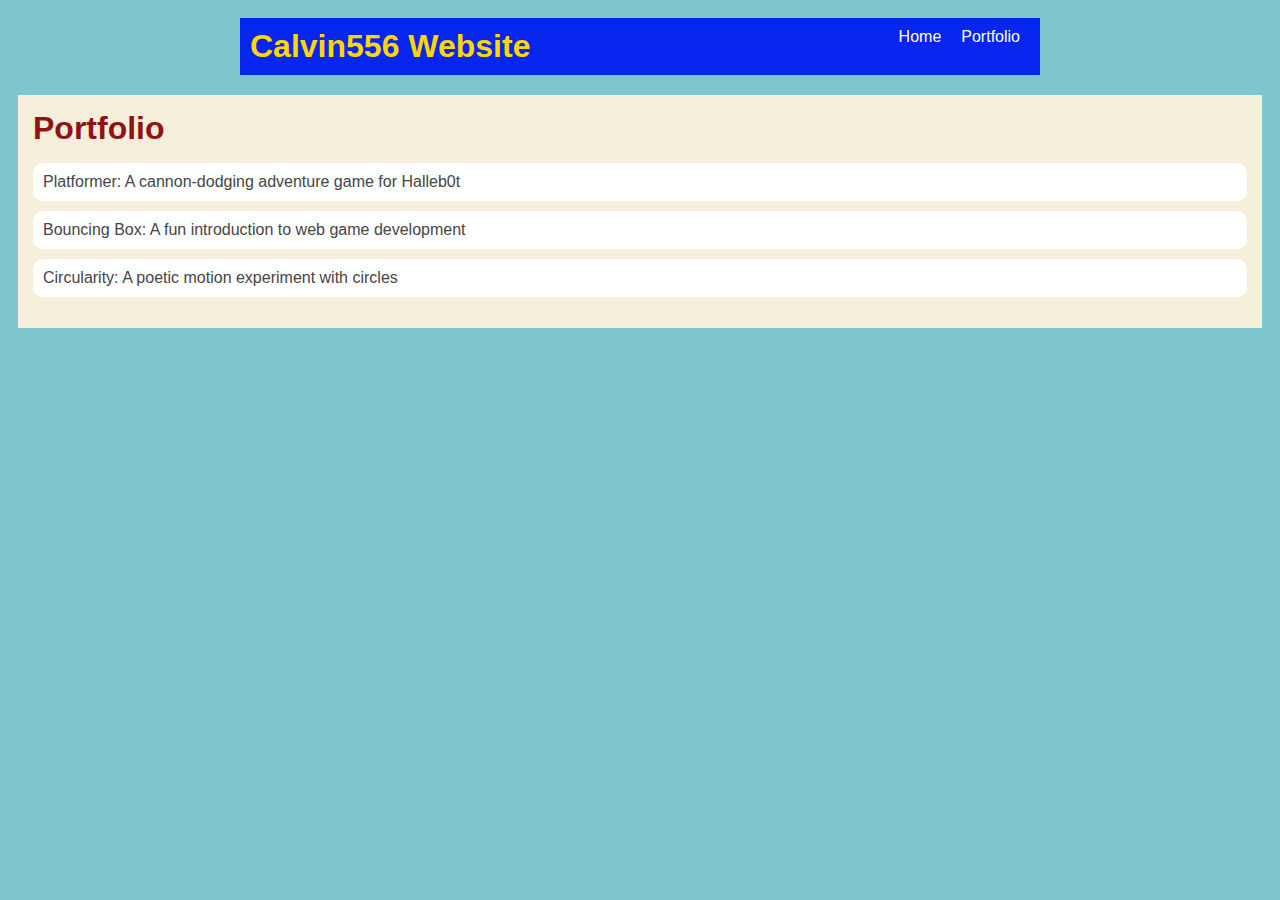
<file: portfolio.html>
<!DOCTYPE html>
<html>
  <head>
    <title>Calvin556 Home</title>
     <link rel="stylesheet" href="style.css" />
  </head>

  <body>

    <div id="all-contents">
      <nav>
        <h1>Calvin556 Website</h1>
        <ul id="nav-ul">
            <li class="nav-li">
                <a href="index.html">Home</a>
            </li>
            <li class="nav-li">
                <a href="portfolio.html">Portfolio</a>
            </li>
        </ul>
      </nav>
    </div>
      <main>
<div class="content">
    <h1>Portfolio</h1>
        <ul id="portfolio">
            <li>
                 <a href="fsd-projects/platformer/">Platformer: A cannon-dodging adventure game for Halleb0t</a>
            </li>
            <li>
                <a href="fsd-projects/bouncing-box/">Bouncing Box: A fun introduction to web game development</a>
            </li>
            <li>
                 <a href="fsd-projects/circularity/">Circularity: A poetic motion experiment with circles</a>
            </li>
        </ul>
      </div>
    </main>
  </body>
</html>
</file>
<file: style.css>
body{
background: rgb(125, 198, 205);
    color: rgb(45, 45, 45);
    padding: 10px;
    font-family: Arial, sans-serif;
}

#all-contents {
    max-width: 800px;
    margin: auto;
}

/* navigation menu */
nav {
    background: rgb(6, 37, 237);
    margin: 0 auto;
    display: flex;
    padding: 10px;
    margin-bottom: 20px;
}

h1 {
    display: flex;
    align-items: center;
    color: gold;
    flex: 1;
    margin: 0;
}

#nav-ul {
    list-style-type: none;
    margin: 0;
    padding: 0;
    display: flex;
}

.nav-li {
    display: inline-block;
    padding: 0 10px;
}

a {
    text-decoration: none;
    color: #fff;
}

/* main container area beneath menu */
main {
    background: rgb(245, 238, 219);
    display: flex;
    margin-top: 20px;
}

.sidebar {
    margin-right: 25px;
    padding: 10px;
}

.sidebar-img {
    width: 200px;
}

.content {
    flex: 1;
    padding: 15px;
}

/* interests section styles */
#interests {
    border: 4px silver ridge;
    padding: 8px;
    margin-top: 20px;
}

h2, h3 {
    margin: 0px;
}

.content h1 {
  color: rgb(145, 18, 18);
}

#portfolio {
  list-style-type: none;
  padding-left: 0;
}

#portfolio li {
  background: #fff;
  padding: 10px;
  border-radius: 10px;
  margin-bottom: 10px;
}

#portfolio li:hover {
  background: #eee;
}

#portfolio a {
  text-decoration: none;
  color: #454545;
}

@media screen and (min-width: 120px) and (max-width: 1080px) {
  main {
    height: 100ch;
    zoom: 1.5;
    display: grid;
  }

  h1 {
    font-size: 44px;
  }

  h2 {
    font-size: 42px;
  }

  h3 {
    font-size: 36px;
  }

  #all-contents {
    height: 100ch;
    margin: none;
  }

  a {
    font-size: 42px;
  }

  .sidebar {
    margin-right: 0px;
    justify-content: center;
    align-items: center;
  }

  .sidebar-img {
    width: 100%;
  }

  p,
  li {
    font-size: 24px;
  }

  .content {
    align-content: center;
    justify-content: center;
  }
}
</file>
